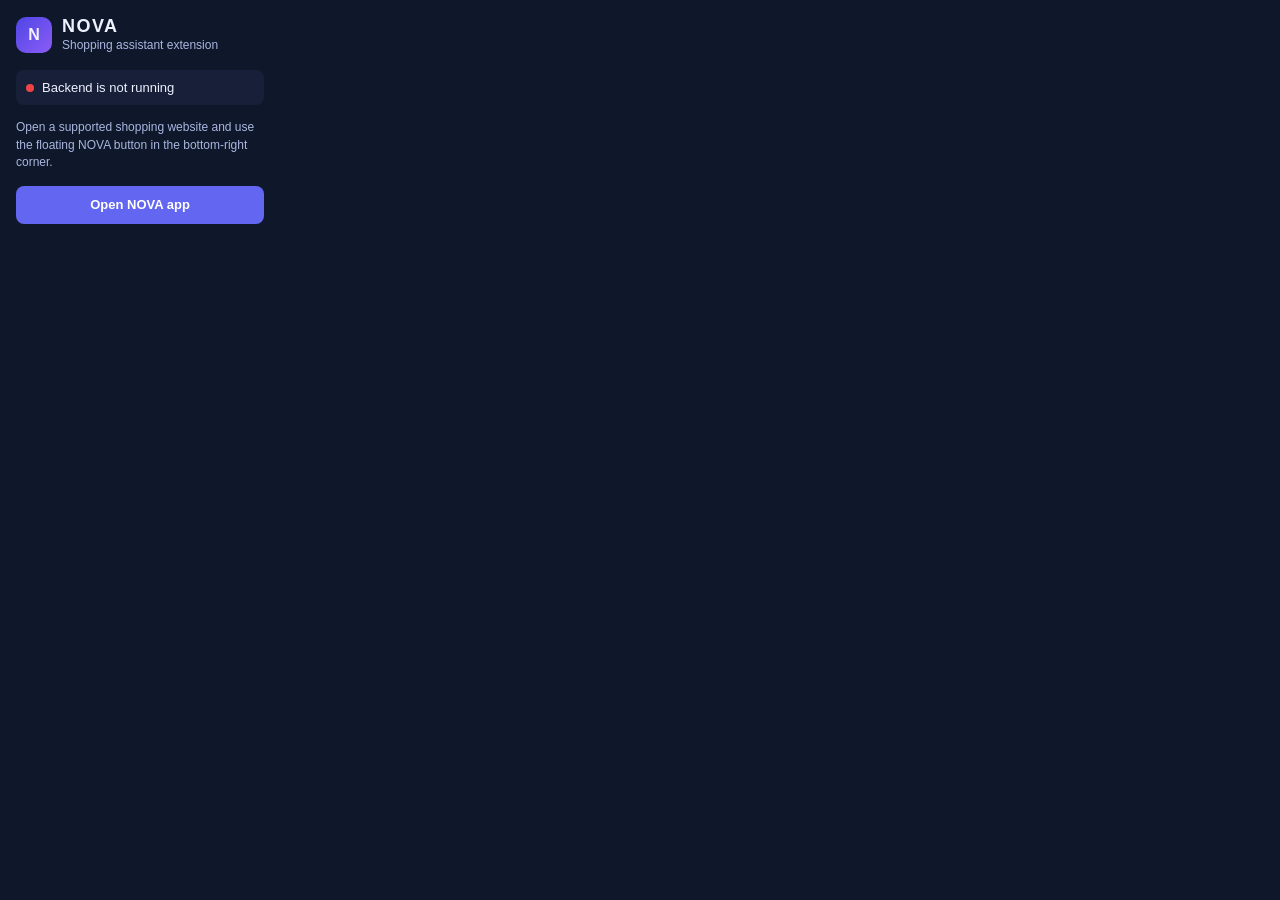
<file: extension/popup.html>
<!doctype html>
<html lang="en">
<head>
  <meta charset="utf-8">
  <meta name="viewport" content="width=device-width, initial-scale=1">
  <title>NOVA Extension</title>
  <link rel="stylesheet" href="popup.css">
</head>
<body>
  <main>
    <div class="brand">
      <span class="mark">N</span>
      <div>
        <h1>NOVA</h1>
        <p>Shopping assistant extension</p>
      </div>
    </div>
    <div class="status">
      <span id="dot"></span>
      <span id="status-text">Checking backend...</span>
    </div>
    <p class="copy">Open a supported shopping website and use the floating NOVA button in the bottom-right corner.</p>
    <button id="open-localhost" type="button">Open NOVA app</button>
  </main>
  <script src="popup.js"></script>
</body>
</html>
</file>
<file: extension/popup.css>
body {
  width: 280px;
  margin: 0;
  font-family: Inter, -apple-system, BlinkMacSystemFont, "Segoe UI", sans-serif;
  color: #eef2ff;
  background: #0f172a;
}

main {
  padding: 16px;
}

.brand {
  display: flex;
  align-items: center;
  gap: 10px;
}

.mark {
  width: 36px;
  height: 36px;
  border-radius: 10px;
  background: linear-gradient(135deg, #4f46e5, #8b5cf6);
  display: grid;
  place-items: center;
  font-weight: 800;
}

h1 {
  margin: 0;
  font-size: 18px;
  letter-spacing: 0.08em;
}

p {
  margin: 0;
}

.brand p,
.copy {
  color: #aab6df;
  font-size: 12px;
  line-height: 1.45;
}

.status {
  margin-top: 16px;
  padding: 10px;
  border-radius: 8px;
  background: #172038;
  display: flex;
  align-items: center;
  gap: 8px;
  font-size: 13px;
}

#dot {
  width: 8px;
  height: 8px;
  border-radius: 50%;
  background: #ef4444;
}

#dot.online {
  background: #22c55e;
}

.copy {
  margin-top: 14px;
}

button {
  margin-top: 14px;
  width: 100%;
  height: 38px;
  border: 0;
  border-radius: 8px;
  color: white;
  background: #6366f1;
  font: inherit;
  font-size: 13px;
  font-weight: 700;
  cursor: pointer;
}
</file>
